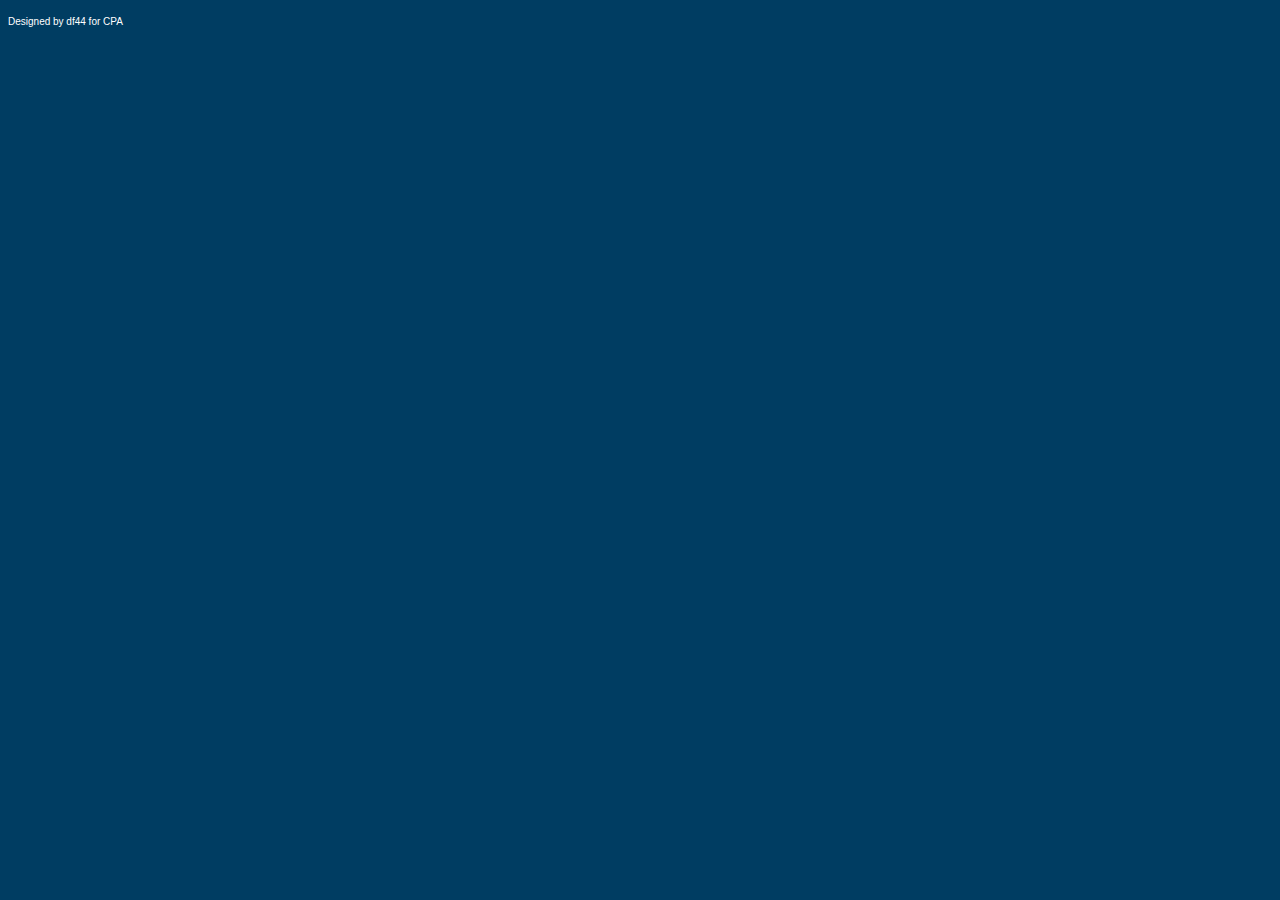
<file: index.html>
<!-- HTML HEADER FOR THE CPA MAP

MAP DESIGN AND HIGHCHARTS DEVELOPMENT: df44 (Discord:.df44) (c) 2024 All Rights Reserved

-->
<!DOCTYPE html>
<html lang="en">
<head>
    <link rel="stylesheet" href="map.css">
    <style>
        .footer-text {
            position: fixed left;
            bottom: 10px;
            right: 10px;
            color: white;
            font-size: 10px;
            font-family: sans-serif;
        }
    </style>
</head>
<script src="https://code.highcharts.com/maps/highmaps.js"></script>
<body style="background-color:#003d62">
<main>
<figure class="highcharts-figure">
    <div id="container"></div>
    <script src="map.js"></script>
</figure>
</main>
<div class="footer-text">Designed by df44 for CPA</div>
</body>
</html></div>
</body>
</html>
</file>
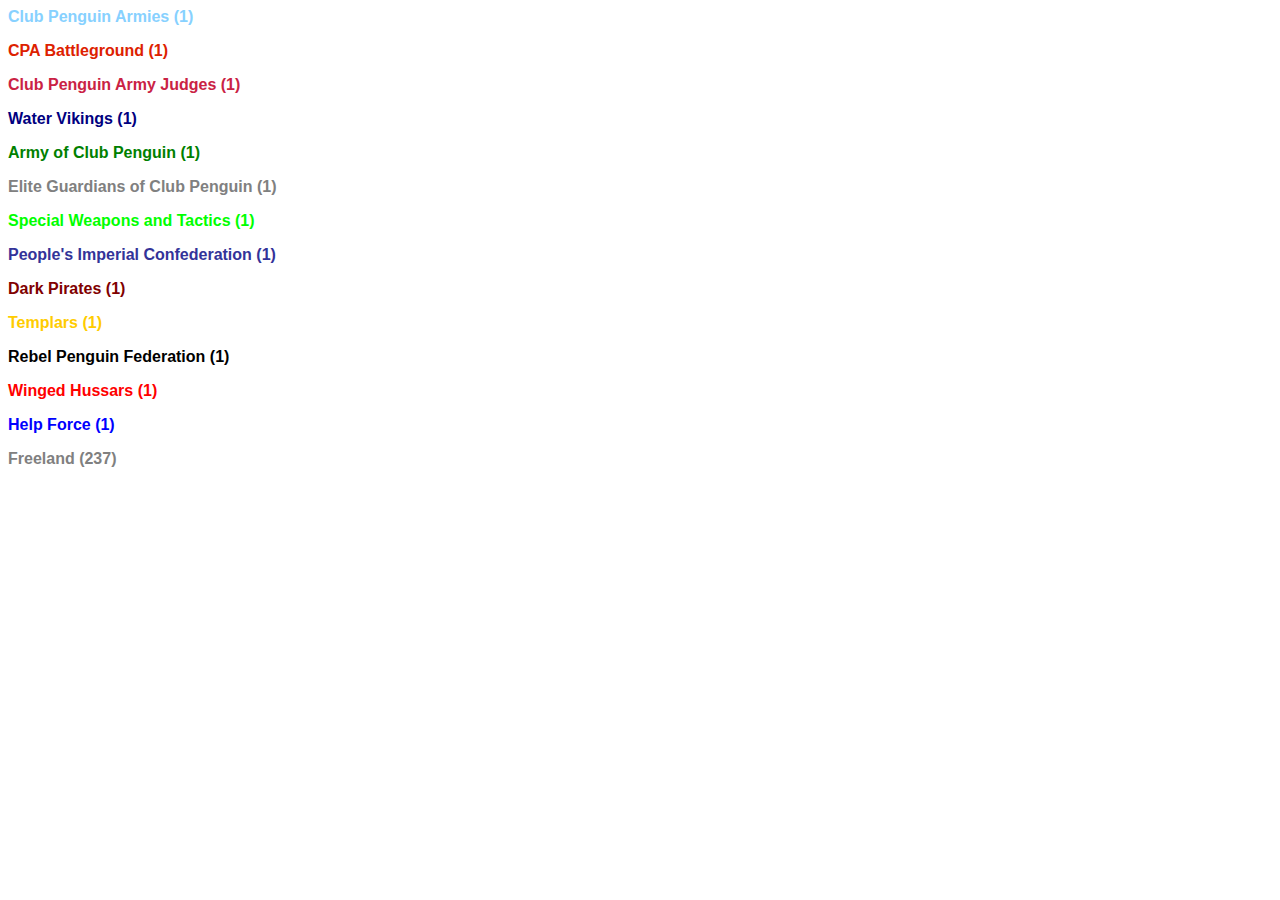
<file: army_code.html>
<html><body style='font-family: sans-serif;'><p style="color: #87d1ff; font-weight: bold;">Club Penguin Armies (1)</p><p style="color: #dd2100; font-weight: bold;">CPA Battleground (1)</p><p style="color: #ca2244; font-weight: bold;">Club Penguin Army Judges (1)</p><p style="color: #000080; font-weight: bold;">Water Vikings (1)</p><p style="color: #008000; font-weight: bold;">Army of Club Penguin (1)</p><p style="color: grey; font-weight: bold;">Elite Guardians of Club Penguin (1)</p><p style="color: #00ff00; font-weight: bold;">Special Weapons and Tactics (1)</p><p style="color: #333399; font-weight: bold;">People's Imperial Confederation (1)</p><p style="color: #800000; font-weight: bold;">Dark Pirates (1)</p><p style="color: #ffcc00; font-weight: bold;">Templars (1)</p><p style="color: #000000; font-weight: bold;">Rebel Penguin Federation (1)</p><p style="color: #ff0000; font-weight: bold;">Winged Hussars (1)</p><p style="color: #0000ff; font-weight: bold;">Help Force (1)</p><p style="color: grey; font-weight: bold;">Freeland (237)</p></body></html>
</file>
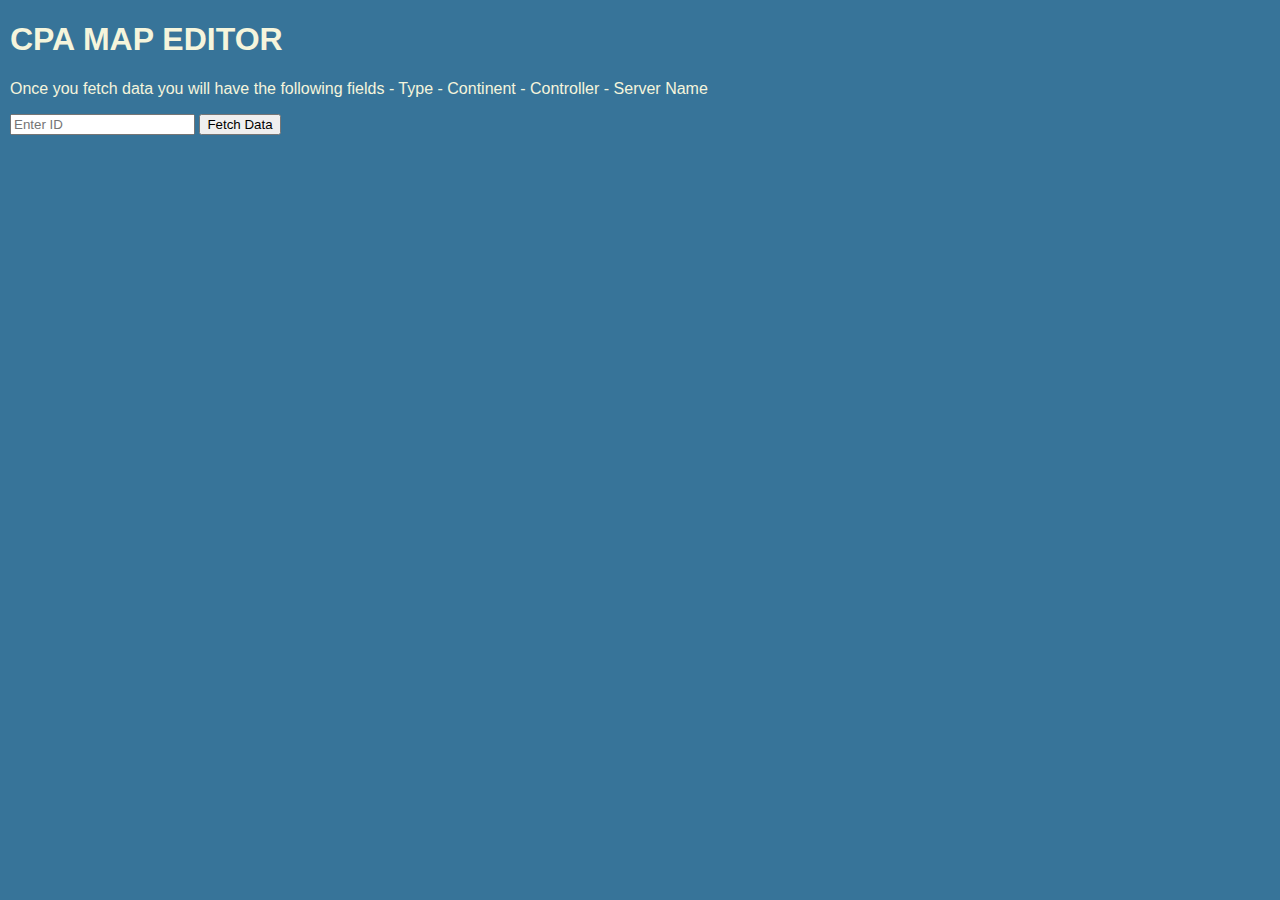
<file: editor.html>
<!DOCTYPE html>
<html>
<head>
    <title>Map Data Editor</title>
    <script src="https://ajax.googleapis.com/ajax/libs/jquery/3.5.1/jquery.min.js"></script>
</head>
<body>
    <style>
        body {
        margin: 10px;
        padding: 0;
        overflow: hidden;
        background-color: #377499;
        font-family: sans-serif;
        color: beige;
    }
    </style>
    <h1>CPA MAP EDITOR</h1>
    <p>Once you fetch data you will have the following fields - Type - Continent - Controller - Server Name</p>
    <input type="text" id="idInput" placeholder="Enter ID">
    <button onclick="fetchData()">Fetch Data</button>
    <div id="dataContainer"></div>
    <script src="map.js"></script>
    <script src="editor.js"></script>
</body>
</html>
</file>
<file: map.css>
/* CSS FOR THE CPA MAP

MAP DESIGN AND HIGHCHARTS DEVELOPMENT: df44 (Discord: .df44) (c) 2024 All Rights Reserved

ARMY COLORS GO HERE!!!
FOLLOW THE FOLLOWING STRUCTURE
ARMYSHORT COMES FROM THE JAVASCRIPT AND IT IS THE CLASS MADE THERE

.ARMYSHORT{
  fill: #hexcode;
}

*/

.CPA {
    fill: #87d1ff;
}

.CPAB {
    fill: #dd2100;
}

.CPAJ {
    fill: #ca2244;
}

.WV {
    fill: #000080;
}

.ACP {
    fill: #008000;
}

.EGCP {
    fill: #808080;
}

.SWAT {
    fill: #00ff00;
}

.SE {
    fill: #ffffff; 
}

.PIC{
  fill: #333399;
}

.DP{
     fill: #800000;
}

.TCP{
     fill:#ffcc00;
}

.RPF{
     fill:#000000;
}

.WH{
  fill:#ff0000;
}

.HF{
  fill:#0000ff;
}

.SP{
  fill: red;
}

.WOK{
  fill: black;
}
</file>
